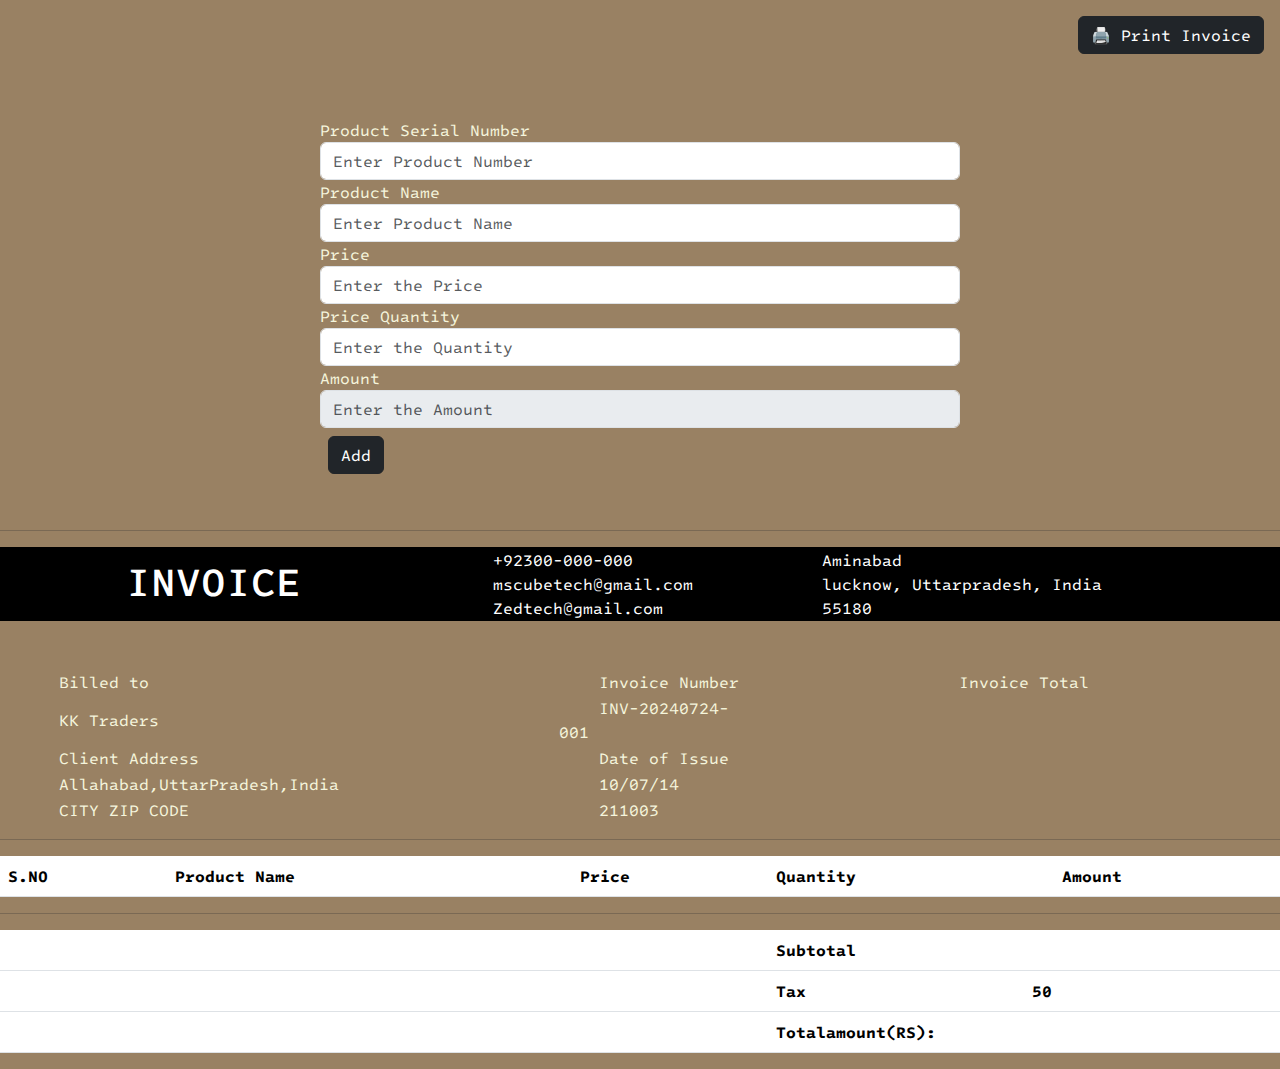
<file: index.html>
<!DOCTYPE html>
<html lang="en">
<head>
    <meta charset="UTF-8">
    <meta name="viewport" content="width=device-width, initial-scale=1.0">
    <title>Invoice</title>
     <link href="https://cdn.jsdelivr.net/npm/bootstrap@5.3.3/dist/css/bootstrap.min.css" rel="stylesheet">
  <script src="https://cdn.jsdelivr.net/npm/bootstrap@5.3.3/dist/js/bootstrap.bundle.min.js"></script>
  <link rel="preconnect" href="https://fonts.googleapis.com">
<link rel="preconnect" href="https://fonts.gstatic.com" crossorigin>
<link href="https://fonts.googleapis.com/css2?family=Intel+One+Mono:ital,wght@0,300..700;1,300..700&display=swap" rel="stylesheet">
    <link rel="stylesheet" href="./css/styles.css">

</head>
<body>
  <body>
  <!-- Print Button -->
  <div class="text-end p-3 no-print">
    <button class="btn btn-dark d-print-none" onclick="window.print()">🖨️ Print Invoice</button>
  </div>
<form class="w-50 mx-auto mt-5 mb-5 d-print-none">
  <div class="form-group">
    <label for="formGroupExampleInput">Product Serial Number</label>
    <input type="number" class="form-control" id="ids" placeholder="Enter Product Number">
  </div>
  <div class="form-group">
    <label for="formGroupExampleInput2">Product Name</label>
    <input type="text" class="form-control" id="Product" placeholder="Enter Product Name">
  </div>
  <div class="form-group">
    <label for="formGroupExampleInput2">Price</label>
    <input type="number" class="form-control" id="Price" placeholder="Enter the Price">
  </div>
  <div class="form-group">
    <label for="formGroupExampleInput2">Price Quantity</label>
    <input type="number" class="form-control" id="Qty" placeholder="Enter the Quantity" onchange="calculate()">
  </div>
  <div class="form-group">
    <label for="formGroupExampleInput2">Amount</label>
    <input type="number" class="form-control" id="Amnt" placeholder="Enter the Amount" disabled>
  </div>

  <button type="button" class="btn btn-dark m-2" onclick="addData()">Add</button>
</form>
<hr>

<table bgcolor="black" width="100%">
<tr>
    <td>
        <h1>
            <font color="white">&nbsp;&nbsp;&nbsp;&nbsp;&nbsp;INVOICE</font>
              
        </h1>
    </td>
    <td>
    
            <font color="white">+92300-000-000 <br>
            mscubetech@gmail.com <br>
           Zedtech@gmail.com </font>

    </td>
    <td>
    
            <font color="white">Aminabad<br>
          lucknow, Uttarpradesh, India<br>
           55180   </font>

    </td>
</tr>
</table>
<br><br>


<table>
    <tr>
        <td width="5%"></td>
        <td width="500">Billed to</td>
        <td width="200">&nbsp;&nbsp;&nbsp; Invoice Number</td>
        <td width="200">&nbsp;&nbsp;&nbsp;</td>
        <td width="200">Invoice Total</td>
    </tr>
    <tr>
        <td width="5%"></td>
        <td width="500">KK Traders</td>
        <td width="200">&nbsp;&nbsp;&nbsp; INV-20240724-001</td>
        <td width="200">&nbsp;&nbsp;&nbsp;</td>
        <td width="200">&nbsp;&nbsp;&nbsp;</td>
    </tr>
    <tr>
        <td width="5%"></td>
        <td width="500">Client Address</td>
        <td width="200">&nbsp;&nbsp;&nbsp;  Date of Issue</td>
        <td width="200">&nbsp;&nbsp;&nbsp;</td>
        <td width="200">&nbsp;&nbsp;&nbsp;</td>
    </tr>
    <tr>
        <td width="5%"></td>
        <td width="500">Allahabad,UttarPradesh,India</td>
        <td width="200">&nbsp;&nbsp;&nbsp;  10/07/14</td>
        <td width="200">&nbsp;&nbsp;&nbsp;</td>
        <td width="200">&nbsp;&nbsp;&nbsp;</td>
    </tr>
    <tr>
        <td width="5%"></td>
        <td width="500">CITY ZIP CODE</td>
        <td width="200">&nbsp;&nbsp;&nbsp;   211003</td>
        <td width="200">&nbsp;&nbsp;&nbsp;</td>
        <td width="200">&nbsp;&nbsp;&nbsp;</td>
    </tr>
</table>
<hr>

<table class="table">
    <thead id="tablehead">
        <tr>
            <th id="ids">S.NO</th>
            <th>Product Name <span id="product-name"></span></th>
            <th>Price  <span id="price-tag"></span></th>
            <th>Quantity  <span id="quantity-amount"></span></th>
            <th>Amount  <span id="amount-tag"></span></th>
        </tr>
    </thead>

 <tbody id="newtr">
  
 </tbody>
     
</table>
<hr>
<table class="table">
      <tr>
        <th width="20%" id="mountrr"></th>
        <th width="20%"></th>
        <th width="20%"></th>
        <th width="20%">Subtotal</th>
        <th width="20%" id="subtotal-amount"></th>
    </tr>
      <tr>
        <th width="20%"></th>
        <th width="20%"></th>
        <th width="20%"></th>
        <th width="20%">Tax</th>
        <th width="20%" id="total">50</th>
    </tr>
      <tr>
        <th width="20%"></th>
        <th width="20%"></th>
        <th width="20%"></th>
        <th width="20%" id="totalAmt">Totalamount(RS):</th>
        <th width="20%"></th>
    </tr>
</table>

<script src="./app.js"></script>
</body>
</html>
</file>
<file: css/styles.css>
body {
  background-color: rgb(153, 129, 99);
  background-size: cover;
  backgroundd-repeat: no-repeat;
  font-family: "Intel One Mono", monospace;
}

label, td, th {
  color: beige;
}

#tablehead {
  background-color: rgb(6, 112, 206);
  color: black;
}/*# sourceMappingURL=styles.css.map */
</file>
